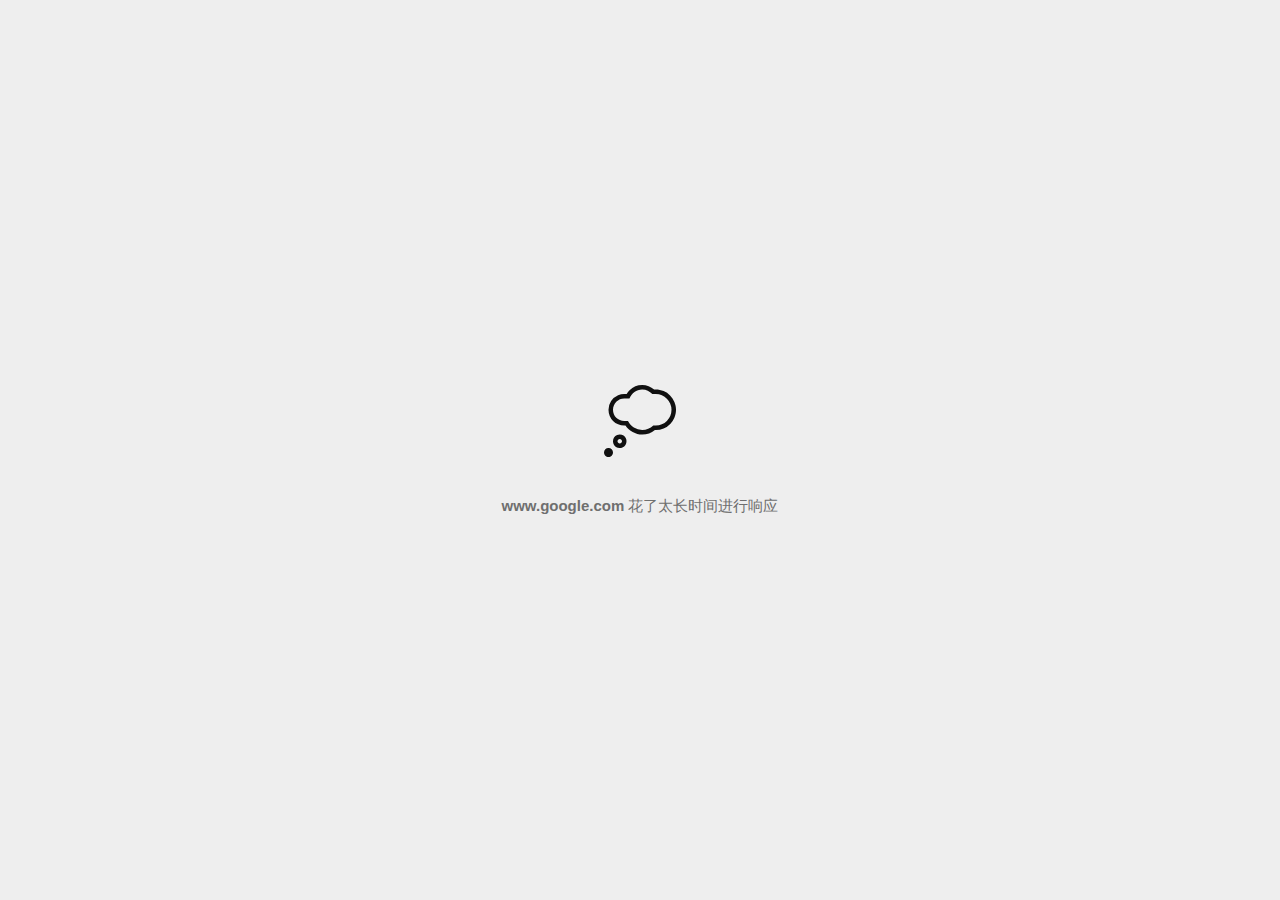
<file: img/jvm/command_files/aframe.html>
<!DOCTYPE html>
<!-- saved from url=(0029)chrome-error://chromewebdata/ -->
<html dir="ltr" lang="zh" subframe=""><head><meta http-equiv="Content-Type" content="text/html; charset=UTF-8">
  
  <meta name="theme-color" content="#fff">
  <meta name="viewport" content="width=device-width, initial-scale=1.0,
                                 maximum-scale=1.0, user-scalable=no">
  <title>www.google.com</title>
  <style>/* Copyright 2017 The Chromium Authors. All rights reserved.
 * Use of this source code is governed by a BSD-style license that can be
 * found in the LICENSE file. */

a {
  color: var(--link-color);
}

body {
  --background-color: #fff;
  --error-code-color: var(--google-gray-700);
  --google-blue-100: rgb(210, 227, 252);
  --google-blue-300: rgb(138, 180, 248);
  --google-blue-600: rgb(26, 115, 232);
  --google-blue-700: rgb(25, 103, 210);
  --google-gray-100: rgb(241, 243, 244);
  --google-gray-300: rgb(218, 220, 224);
  --google-gray-500: rgb(154, 160, 166);
  --google-gray-50: rgb(248, 249, 250);
  --google-gray-600: rgb(128, 134, 139);
  --google-gray-700: rgb(95, 99, 104);
  --google-gray-800: rgb(60, 64, 67);
  --google-gray-900: rgb(32, 33, 36);
  --heading-color: var(--google-gray-900);
  --link-color: rgb(88, 88, 88);
  --popup-container-background-color: rgba(0,0,0,.65);
  --primary-button-fill-color-active: var(--google-blue-700);
  --primary-button-fill-color: var(--google-blue-600);
  --primary-button-text-color: #fff;
  --quiet-background-color: rgb(247, 247, 247);
  --secondary-button-border-color: var(--google-gray-500);
  --secondary-button-fill-color: #fff;
  --secondary-button-hover-border-color: var(--google-gray-600);
  --secondary-button-hover-fill-color: var(--google-gray-50);
  --secondary-button-text-color: var(--google-gray-700);
  --small-link-color: var(--google-gray-700);
  --text-color: var(--google-gray-700);
  --edge-background: var(--edge-grey-background);
  --edge-black: #101010;
  --edge-focus-color: #838383;
  --edge-blue-hover: #0078D4;
  --edge-blue-pressed: #1081D7;
  --edge-blue-rest: #0070C6;
  --edge-blue-selected: #004274;
  --edge-border-hover:#949494;
  --edge-border-pressed: #ADADAD;
  --edge-border-rest: #C5C5C5;
  --edge-grey-background: #F6F6F6;
  --edge-grey-selected: #C6C6C6;
  --edge-light-grey-hover: #F3F3F3;
  --edge-light-grey-pressed: #F7F7F7;
  --edge-light-grey-rest: #EFEFEF;
  --edge-primary-text-color: var(--edge-black);
  --edge-secondary-text-color: var(--edge-text-grey-rest);
  --edge-text-blue-hover: #0070C6;
  --edge-text-blue-rest: #0061AB;
  --edge-text-blue-pressed: #1081D7;
  --edge-text-grey-rest: #6F6F6F;
  --edge-white: #FFFFFF;
  --edge-primary-button-focus-shadow: 0 0 0 2px inset #F2F8FD;
  --edge-focus-outline: 2px solid var(--edge-focus-color);
  background: var(--edge-background);
  color: var(--edge-primary-text-color);
  word-wrap: break-word;
}

.nav-wrapper .secondary-button {
  background: var(--secondary-button-fill-color);
  border: 1px solid var(--secondary-button-border-color);
  color: var(--secondary-button-text-color);
  float: none;
  margin: 0;
  padding: 8px 16px;
}

.hidden {
  display: none;
}

html {
  -webkit-text-size-adjust: 100%;
  font-size: 125%;
}

.icon {
  background-repeat: no-repeat;
  background-size: 100%;
}

@media (prefers-color-scheme: dark) {
  body {
    --background-color: var(--google-gray-900);
    --error-code-color: var(--google-gray-500);
    --heading-color: var(--google-gray-500);
    --link-color: var(--google-blue-300);
    --primary-button-fill-color-active: rgb(129, 162, 208);
    --primary-button-fill-color: var(--google-blue-300);
    --primary-button-text-color: var(--google-gray-900);
    --quiet-background-color: var(--background-color);
    --secondary-button-border-color: var(--google-gray-700);
    --secondary-button-fill-color: var(--google-gray-900);
    --secondary-button-hover-fill-color: rgb(48, 51, 57);
    --secondary-button-text-color: var(--google-blue-300);
    --small-link-color: var(--google-blue-300);
    --text-color: var(--google-gray-500);
    --edge-black: #FFFFFF;
    --edge-focus-color: #888;
    --edge-blue-hover: #0070C6;
    --edge-blue-pressed: #0069B9;
    --edge-blue-rest: #0078D4;
    --edge-blue-selected: #63ACE5;
    --edge-border-hover:#909090;
    --edge-border-pressed: #787878;
    --edge-border-rest: #575757;
    --edge-grey-background: #2D2D2D;
    --edge-grey-selected: #676767;
    --edge-light-grey-hover: #424242;
    --edge-light-grey-pressed: #3E3E3E;
    --edge-light-grey-rest: #464646;
    --edge-text-blue-hover: #429BDF;
    --edge-text-blue-rest: #63ACE5;
    --edge-text-blue-pressed: #2189DA;
    --edge-text-grey-rest: #949494;
    --edge-white: #1D1D1D;
    --edge-primary-button-focus-shadow: 0 0 0 2px inset #F2F8FD;
  }
}
</style>
  <style>/* Copyright 2014 The Chromium Authors. All rights reserved.
   Copyright (C) Microsoft Corporation. All rights reserved.
   Use of this source code is governed by a BSD-style license that can be
   found in the LICENSE file. */

button {
  border: 0;
  border-radius: 2px;
  box-sizing: border-box;
  color: var(--primary-button-text-color);
  cursor: pointer;
  float: right;
  font-size: .875em;
  margin: 0;
  padding: 8px 16px;
  transition: box-shadow 150ms cubic-bezier(0.4, 0, 0.2, 1);
  user-select: none;
}

[dir='rtl'] button {
  float: left;
}

.bad-clock button,
.captive-portal button,
.https-only button,
.insecure-form button,
.lookalike-url button,
.main-frame-blocked button,
.neterror button,
.pdf button,
.ssl button,
.safe-browsing-billing button {
  background: var(--edge-blue-rest);
}

.bad-clock a,
.captive-portal a,
.ssl a {
  color: var(--edge-text-blue-rest);
  text-decoration: none;
  border-bottom: 1px solid currentColor;
}

@media (forced-colors: active) {
  .bad-clock a,
  .captive-portal a,
  .lookalike-url a,
  .ssl a {
    -ms-high-contrast-adjust: none;
    color: LinkText;
    border-bottom: 1px solid currentColor;
  }
  .bad-clock a:focus,
  .captive-portal a:focus,
  .lookalike-url a:focus,
  .ssl a:focus {
    outline: none;
    border-bottom: 2px solid LinkText;
  }
}


.bad-clock #primary-button,
.captive-portal #primary-button,
.lookalike-url #primary-button,
.ssl #primary-button {
  color: white;
  background-color: var(--edge-blue-rest);
  border: 2px solid var(--edge-blue-rest);
  font-family: system-ui, sans-serif;
  font-weight: 600;
  outline: none;
}

.bad-clock #primary-button:focus,
.captive-portal #primary-button:focus,
.lookalike-url #primary-button:focus,
.ssl #primary-button:focus {
  border-color: var(--edge-focus-color);
  box-shadow: var(--edge-primary-button-focus-shadow);
}

.bad-clock #primary-button:hover,
.captive-portal #primary-button:hover,
.lookalike-url #primary-button:hover,
.ssl #primary-button:hover {
  background-color: var(--edge-blue-hover);
  border-color: var(--edge-blue-hover);
}

.bad-clock #primary-button:active,
.captive-portal #primary-button:active,
.lookalike-url #primary-button:active,
.ssl #primary-button:active {
  background-color: var(--edge-blue-pressed);
  box-shadow: 0 1px 2px 0 rgba(60, 64, 67, .3),
      0 2px 6px 2px rgba(60, 64, 67, .15);
}

@media(forced-colors: active) {
  /* Accent button */
  .bad-clock #primary-button,
  .captive-portal #primary-button,
  .lookalike-url #primary-button,
  .ssl #primary-button {
    -ms-high-contrast-adjust: none;
    background-color: Highlight;
    color: HighlightText;
    border: 2px solid transparent;
  }
  .bad-clock #primary-button:focus,
  .captive-portal #primary-button:focus,
  .lookalike-url #primary-button:focus,
  .ssl #primary-button:focus {
    outline: 2px solid ButtonText;
    border-color: transparent;
    box-shadow: none;
  }
  .bad-clock #primary-button:hover,
  .captive-portal #primary-button:hover,
  .lookalike-url #primary-button:hover,
  .ssl #primary-button:hover {
    background-color: HighlightText;
    color: Highlight;
    border: 2px solid Highlight;
  }
}

.bad-clock #details-button,
.captive-portal #details-button,
.lookalike-url #proceed-button,
.ssl #details-button {
  color: var(--edge-primary-text-color);
  background-color: transparent;
  border-color: var(--edge-border-rest);
}

.bad-clock #details-button:focus,
.captive-portal #details-button:focus,
.lookalike-url #proceed-button:focus,
.ssl #details-button:focus {
  outline: var(--edge-focus-outline);
}

.bad-clock #details-button:active,
.captive-portal #details-button:active,
.lookalike-url #proceed-button:active,
.ssl #details-button:active {
  border-color: white;
  background: var(--edge-light-grey-pressed);
  box-shadow: 0 1px 2px 0 rgba(60, 64, 67, .3),
      0 2px 6px 2px rgba(60, 64, 67, .15);
}

.bad-clock #details-button:hover,
.captive-portal #details-button:hover,
.lookalike-url #proceed-button:hover,
.ssl #details-button:hover {
  background: var(--edge-light-grey-hover);
  border-color: var(--edge-border-hover);
  text-decoration: none;
}
@media(forced-colors: active) {
  /* Outline button */
  .bad-clock #details-button,
  .captive-portal #details-button,
  .lookalike-url #proceed-button,
  .ssl #details-button {
    -ms-high-contrast-adjust: none;
    background-color: ButtonFace;
    color: ButtonText;
    border: 1px solid ButtonText;
  }
  .bad-clock #details-button:focus,
  .captive-portal #details-button:focus,
  .lookalike-url #proceed-button:focus,
  .ssl #details-button:focus {
    outline: 2px solid ButtonText;
  }
  .bad-clock #details-button:hover,
  .captive-portal #details-button:hover,
  .lookalike-url #proceed-button:hover,
  .ssl #details-button:hover {
    background-color: Highlight;
    color: HighlightText;
  }
}

.bad-clock #main-message > p,
.captive-portal #main-message > p,
.lookalike-url #main-message > p,
.ssl #main-message > p {
  font-size: 14px;
  line-height: 20px;
  color: var(--edge-primary-text-color);
}

button:active {
  background: var(--primary-button-fill-color-active);
  outline: 0;
}

#debugging {
  display: inline;
  overflow: auto;
}

.debugging-content {
  line-height: 1em;
  margin-bottom: 0;
  margin-top: 1em;
}

.debugging-content-fixed-width {
  display: block;
  font-family: monospace;
  font-size: 1.2em;
  margin-top: 0.5em;
}

.debugging-title {
  font-weight: bold;
}

#details {
  margin: 0 0 50px;
}

#details p:not(:first-of-type) {
  margin-top: 20px;
}

.secondary-button:active {
  border-color: white;
  box-shadow: 0 1px 2px 0 rgba(60, 64, 67, .3),
      0 2px 6px 2px rgba(60, 64, 67, .15);
}

.secondary-button:hover {
  background: var(--secondary-button-hover-fill-color);
  border-color: var(--secondary-button-hover-border-color);
  text-decoration: none;
}

.error-code {
  color: var(--error-code-color);
  font-size: .8em;
  margin-top: 12px;
  text-transform: uppercase;
}

#error-debugging-info {
  font-size: 0.8em;
}

h1 {
  color: var(--edge-primary-text-color);
  font-size: 1.6em;
  font-weight: bold;
  line-height: 1.25em;
  margin-bottom: 16px;
}

h2 {
  font-size: 1.2em;
  font-weight: normal;
}

.icon {
  height: 72px;
  margin: 0 0 40px;
  width: 72px;
}

input[type=checkbox] {
  opacity: 0;
}

input[type=checkbox]:focus ~ .checkbox::after {
  outline: -webkit-focus-ring-color auto 5px;
}

.interstitial-wrapper {
  box-sizing: border-box;
  font-size: 1em;
  line-height: 1.6em;
  margin: 14vh auto 0;
  max-width: 600px;
  width: 100%;
}

#main-message > p {
  display: inline;
}

#extended-reporting-opt-in {
  font-size: .875em;
  margin-top: 32px;
}

#extended-reporting-opt-in label {
  display: grid;
  grid-template-columns: 1.8em 1fr;
  position: relative;
}

#enhanced-protection-message {
  border-radius: 4px;
  font-size: 1em;
  margin-top: 32px;
  padding: 10px 5px;
}

#enhanced-protection-message label {
  display: grid;
  grid-template-columns: 2.5em 1fr;
  position: relative;
}

#enhanced-protection-message div {
  margin: 0.5em;
}

#enhanced-protection-message .icon {
  height: 1.5em;
  vertical-align: middle;
  width: 1.5em;
}

#https-upgrades-message {
  border-radius: 4px;
  font-size: 1em;
}

.nav-wrapper {
  margin-top: 51px;
}

.nav-wrapper::after {
  clear: both;
  content: '';
  display: table;
  width: 100%;
}

.small-link {
  color: var(--small-link-color);
  font-size: .875em;
}

.checkboxes {
  flex: 0 0 24px;
}

.checkbox {
  --padding: .9em;
  background: transparent;
  display: block;
  height: 1em;
  left: -1em;
  padding-inline-start: var(--padding);
  position: absolute;
  right: 0;
  top: -.5em;
  width: 1em;
}

.checkbox::after {
  border: 1px solid white;
  border-radius: 2px;
  content: '';
  height: 1em;
  left: var(--padding);
  position: absolute;
  top: var(--padding);
  width: 1em;
}

.checkbox::before {
  background: transparent;
  border: 2px solid white;
  border-inline-end-width: 0;
  border-top-width: 0;
  content: '';
  height: .2em;
  left: calc(.3em + var(--padding));
  opacity: 0;
  position: absolute;
  top: calc(.3em  + var(--padding));
  transform: rotate(-45deg);
  width: .5em;
}

input[type=checkbox]:checked ~ .checkbox::before {
  opacity: 1;
}

#recurrent-error-message {
  background: var(--edge-light-grey-rest);
  border-radius: 4px;
  margin-bottom: 16px;
  margin-top: 12px;
  padding: 12px 16px;
}

.showing-recurrent-error-message #extended-reporting-opt-in {
  margin-top: 16px;
}

.showing-recurrent-error-message #enhanced-protection-message {
  margin-top: 16px;
}

@media (max-width: 700px) {
  .interstitial-wrapper {
    padding: 0 10%;
  }

  #error-debugging-info {
    overflow: auto;
  }
}

@media (max-width: 420px) {
  button,
  [dir='rtl'] button,
  .small-link {
    float: none;
    font-size: .825em;
    font-weight: 500;
    margin: 0;
    width: 100%;
  }

  button {
    padding: 16px 24px;
  }

  #details {
    margin: 20px 0 20px 0;
  }

  #details p:not(:first-of-type) {
    margin-top: 10px;
  }

  .secondary-button:not(.hidden) {
    display: block;
    margin-top: 20px;
    text-align: center;
    width: 100%;
  }

  .interstitial-wrapper {
    padding: 0 5%;
  }

  #extended-reporting-opt-in {
    margin-top: 24px;
  }

  #enhanced-protection-message {
    margin-top: 24px;
  }

  .nav-wrapper {
    margin-top: 30px;
  }
}

/**
 * Mobile specific styling.
 * Navigation buttons are anchored to the bottom of the screen.
 * Details message replaces the top content in its own scrollable area.
 */

@media (max-width: 420px) {
  .nav-wrapper .secondary-button {
    border: 0;
    margin: 16px 0 0;
    margin-inline-end: 0;
    padding-bottom: 16px;
    padding-top: 16px;
  }
}

/* Fixed nav. */
@media (min-width: 240px) and (max-width: 420px) and
       (min-height: 401px),
       (min-width: 421px) and (min-height: 240px) and
       (max-height: 560px) {
  body .nav-wrapper {
    background: var(--edge-grey-background);
    bottom: 0;
    box-shadow: 0 -22px 40px var(--edge-grey-background);
    left: 0;
    margin: 0 auto;
    max-width: 736px;
    padding-inline-end: 24px;
    padding-inline-start: 24px;
    position: fixed;
    right: 0;
    width: 100%;
    z-index: 2;
  }

  .interstitial-wrapper {
    max-width: 736px;
  }

  #details,
  #main-content {
    padding-bottom: 40px;
  }

  #details {
    padding-top: 5.5vh;
  }

  button.small-link {
    color: var(--google-blue-600);
  }
}

@media (max-width: 420px) and (orientation: portrait),
       (max-height: 560px) {
  body {
    margin: 0 auto;
  }

  button,
  #details-button,
  [dir='rtl'] button,
  button.small-link {
    font-size: .933em;
    margin: 6px 0;
    transform: translatez(0);
  }

  .nav-wrapper {
    box-sizing: border-box;
    padding-bottom: 8px;
    width: 100%;
  }

  #details {
    box-sizing: border-box;
    height: auto;
    margin: 0;
    opacity: 1;
    transition: opacity 250ms cubic-bezier(0.4, 0, 0.2, 1);
  }

  #details.hidden,
  #main-content.hidden {
    height: 0;
    opacity: 0;
    overflow: hidden;
    padding-bottom: 0;
    transition: none;
  }

  h1 {
    font-size: 1.5em;
    margin-bottom: 8px;
  }

  .icon {
    margin-bottom: 5.69vh;
  }

  .interstitial-wrapper {
    box-sizing: border-box;
    margin: 7vh auto 12px;
    padding: 0 24px;
    position: relative;
  }

  .interstitial-wrapper p {
    font-size: .95em;
    line-height: 1.61em;
    margin-top: 8px;
  }

  #main-content {
    margin: 0;
    transition: opacity 100ms cubic-bezier(0.4, 0, 0.2, 1);
  }

  .small-link {
    border: 0;
  }

  .suggested-left > #control-buttons,
  .suggested-right > #control-buttons {
    float: none;
    margin: 0;
  }
}

@media (min-width: 421px) and (min-height: 500px) and (max-height: 560px) {
  .interstitial-wrapper {
    margin-top: 10vh;
  }
}

@media (min-height: 400px) and (orientation:portrait) {
  .interstitial-wrapper {
    margin-bottom: 145px;
  }
}

@media (min-height: 299px) {
  .nav-wrapper {
    padding-bottom: 16px;
  }
}

@media (max-height: 560px) and (min-height: 240px) and (orientation:landscape) {
  .extended-reporting-has-checkbox #details {
    padding-bottom: 80px;
  }
}

@media (min-height: 500px) and (max-height: 650px) and (max-width: 414px) and
       (orientation: portrait) {
  .interstitial-wrapper {
    margin-top: 7vh;
  }
}

@media (min-height: 650px) and (max-width: 414px) and (orientation: portrait) {
  .interstitial-wrapper {
    margin-top: 10vh;
  }
}

/* Small mobile screens. No fixed nav. */
@media (max-height: 400px) and (orientation: portrait),
       (max-height: 239px) and (orientation: landscape),
       (max-width: 419px) and (max-height: 399px) {
  .interstitial-wrapper {
    display: flex;
    flex-direction: column;
    margin-bottom: 0;
  }

  #details {
    flex: 1 1 auto;
    order: 0;
  }

  #main-content {
    flex: 1 1 auto;
    order: 0;
  }

  .nav-wrapper {
    flex: 0 1 auto;
    margin-top: 8px;
    order: 1;
    padding-inline-end: 0;
    padding-inline-start: 0;
    position: relative;
    width: 100%;
  }

  button,
  .nav-wrapper .secondary-button {
    padding: 16px 24px;
  }

  button.small-link {
    color: var(--google-blue-600);
  }
}

@media (max-width: 239px) and (orientation: portrait) {
  .nav-wrapper {
    padding-inline-end: 0;
    padding-inline-start: 0;
  }
}
</style>
  <style>/* Copyright 2013 The Chromium Authors. All rights reserved.
 * Use of this source code is governed by a BSD-style license that can be
 * found in the LICENSE file. */

/* Don't use the main frame div when the error is in a subframe. */
body {
  background-color: var(--edge-grey-background);
}

html[subframe] #main-frame-error {
  display: none;
}

/* Don't use the subframe error div when the error is in a main frame. */
html:not([subframe]) #sub-frame-error {
  display: none;
}

#diagnose-button {
  float: none;
  margin-bottom: 10px;
  margin-inline-start: 0;
  margin-top: 20px;
}

h1 {
  margin-top: 0;
  word-wrap: break-word;
  color: var(--edge-primary-text-color);
  margin-bottom: 22px;
}

h1 span {
  font-weight: bold;
  font-size: 24px;
  line-height: 32px;
}

h2 {
  color: var(--edge-secondary-text-color);
  font-size: 1.2em;
  font-weight: normal;
  margin: 10px 0;
}

a {
  color: var(--edge-text-blue-rest);
  text-decoration: none;
  border-bottom: 1px solid currentColor;
}

a:hover {
  color: var(--edge-text-blue-hover);
}

a:focus {
  outline: none;
  text-decoration: none;
  border-bottom: var(--edge-focus-outline);
}

#game-buttons {
  display: flex;
  align-items: center;
}

#game-message {
  margin-inline-end: 16px;
}

#game-button {
  color: var(--edge-primary-text-color);
  background-color: transparent;
  border: 1px solid var(--edge-border-rest);
}

#game-button:disabled {
  opacity: 0.3;
  cursor: not-allowed;
}

#game-button:hover:not(:disabled) {
  background-color: var(--edge-light-grey-hover);
  border-color: var(--edge-border-hover);
}

#game-button:active:not(:disabled) {
  border-color: white;
  background: var(--edge-light-grey-pressed);
  box-shadow: 0 1px 2px 0 rgba(60, 64, 67, .3),
    0 2px 6px 2px rgba(60, 64, 67, .15);
}

#game-button:focus:not(:disabled) {
  outline: var(--edge-focus-outline);
}

@media (forced-colors: active) {
  a:hover {
    color: HightlightText;
  }
}

.icon {
  -webkit-user-select: none;
  display: inline-block;
}

.icon-generic {
  /**
   * Can't access edge://theme/IDR_ERROR_NETWORK_GENERIC from an untrusted
   * renderer process, so embed the resource manually.
   */
  content: -webkit-image-set(
      url([data-uri]) 1x,
      url([data-uri]) 2x);
}

.icon-offline {
  content: -webkit-image-set(
      url([data-uri]) 1x,
      url([data-uri]) 2x);
  position: relative;
}

.icon-page-error {
  content: url([data-uri]);
}

.icon-thinking {
  content: url([data-uri]);
}

.icon-blocked {
  content: url([data-uri]);
}

.icon-disconnected {
  content: url([data-uri]);
}

.icon-find {
  content: url([data-uri]);
}

.icon-insecure-site {
  content: url([data-uri]);
}

.icon-page-briefcase {
  content: url([data-uri]);
}

.icon-disabled {
  content: -webkit-image-set(
      url([data-uri]) 1x,
      url([data-uri]) 2x);
  width: 112px;
}

.managed-icon {
  content: url([data-uri]);
  margin-inline-end: 6px;
  height: 16px;
  width: 16px;
}

.error-code {
  display: block;
  font-size: 10px;
  line-height: 12px;
  color: var(--edge-secondary-text-color);
  margin-top: 24px;
  font-weight: 500;
}

#content-top {
  margin: 20px;
}

.hidden {
  display: none;
}

#suggestion {
  margin-top: 15px;
}

#suggestions-list p {
  margin-block-end: 0;
  color: var(--edge-primary-text-color);
  font-weight: 700;
}

#suggestions-list ul {
  margin-top: 0;
  color: var(--edge-primary-text-color);
  padding-inline-start: 0;
  list-style: none;
}

#suggestions-list li {
  margin-top: 12px;
  font-size: 14px;
  line-height: 20px;
}

#suggestions-list li:before {
  content: "•";
  font-size: 14px;
  padding-right: 1em;
}

.single-suggestion li:before{
  display: none;
}

#short-suggestion {
  margin-top: 5px;
}

#error-information-button {
  content: url([data-uri]);
  height: 24px;
  vertical-align: -.15em;
  width: 24px;
}

.use-popup-container#error-information-popup-container
  #error-information-popup {
  align-items: center;
  background-color: var(--edge-grey-background);
  display: flex;
  height: 100%;
  left: 0;
  position: fixed;
  top: 0;
  width: 100%;
  z-index: 100;
}

.use-popup-container#error-information-popup-container
  #error-information-popup-content > p {
  margin-bottom: 11px;
  margin-inline-start: 20px;
}

.use-popup-container#error-information-popup-container #suggestions-list ul {
  margin-inline-start: 15px;
}

.use-popup-container#error-information-popup-container
  #error-information-popup-box {
  background-color: var(--edge-white);
  left: 5%;
  padding-bottom: 15px;
  padding-top: 15px;
  position: fixed;
  width: 90%;
  z-index: 101;
}

.use-popup-container#error-information-popup-container div.error-code {
  margin-inline-start: 20px;
}

.use-popup-container#error-information-popup-container #suggestions-list p {
  margin-inline-start: 20px;
}

:not(.use-popup-container)#error-information-popup-container
  #error-information-popup-close {
  display: none;
}

#error-information-popup-close {
  margin-bottom: 0px;
  margin-inline-end: 35px;
  margin-top: 15px;
  text-align: end;
}

.link-button {
  color: var(--edge-text-blue-rest);
  display: inline-block;
  font-weight: bold;
  text-transform: uppercase;
}

#sub-frame-error-details {
  color: var(--edge-secondary-text-color);

}

[jscontent=hostName],
[jscontent=failedUrl] {
  overflow-wrap: break-word;
}

#search-container {
  /* Prevents a space between controls. */
  display: flex;
  margin-top: 20px;
}

.snackbar {
  background: #323232;
  border-radius: 2px;
  bottom: 24px;
  box-sizing: border-box;
  color: #fff;
  font-size: .87em;
  left: 24px;
  max-width: 568px;
  min-width: 288px;
  opacity: 0;
  padding: 16px 24px 12px;
  position: fixed;
  transform: translateY(90px);
  will-change: opacity, transform;
  z-index: 999;
}

.snackbar-show {
  -webkit-animation:
    show-snackbar .25s cubic-bezier(0.0, 0.0, 0.2, 1) forwards,
    hide-snackbar .25s cubic-bezier(0.4, 0.0, 1, 1) forwards 5s;
}

@-webkit-keyframes show-snackbar {
  100% {
    opacity: 1;
    transform: translateY(0);
  }
}

@-webkit-keyframes hide-snackbar {
  0% {
    opacity: 1;
    transform: translateY(0);
  }
  100% {
    opacity: 0;
    transform: translateY(90px);
  }
}

.suggestions {
  margin-top: 18px;
  color: var(--edge-primary-text-color);
  font-size: 14px;
  line-height: 20px;
}

.suggestion-header {
  font-weight: bold;
  margin-bottom: 4px;
}

/* Decrease padding at low sizes. */
@media (max-width: 640px), (max-height: 640px) {
  h1 {
    margin: 0 0 15px;
  }
  #content-top {
    margin: 15px;
  }
  .suggestions {
    margin-top: 10px;
  }
  .suggestion-header {
    margin-bottom: 0;
  }
}

#download-link, #download-link-clicked {
  margin-bottom: 30px;
  margin-top: 30px;
}

#download-link-clicked {
  color: #BBB;
}

#download-link:before, #download-link-clicked:before {
  content: url([data-uri]);
  display: inline-block;
  margin-inline-end: 4px;
  vertical-align: -webkit-baseline-middle;
}

#download-link-clicked:before {
  width: 0px;
  opacity: 0;
}

.offline-content-list-title {
  color: rgb(95, 99, 104);
  font-size: .8em;
  line-height: 1;
  margin-bottom: .8em;
}

#offline-content-suggestions {
  margin-inline-start: -5%;
  width: 110%;
}

/* The selectors below adjust the "overflow" of the suggestion cards contents
 * based on the same screen size based strategy used for the main frame, which
 * is applied by the `interstitial-wrapper` class. */
@media (max-width: 700px) {
  #offline-content-suggestions {
    margin-inline-start: -5%;
    width: 110%;
  }
}
@media (max-width: 420px)  {
  #offline-content-suggestions {
    margin-inline-start: -2.5%;
    width: 105%;
  }
}
@media (max-width: 420px) and (orientation: portrait),
       (max-height: 560px) {
  #offline-content-suggestions {
    margin-inline-start: -12px;
    width: calc(100% + 24px);
  }
}

.suggestion-with-image .offline-content-suggestion-visual {
  flex-basis: 8.2em;
  flex-shrink: 0;
}

.suggestion-with-image .offline-content-suggestion-visual > img {
  height: 100%;
  width: 100%;
}

#offline-content-list:not(.is-rtl) .suggestion-with-image
.offline-content-suggestion-visual > img {
  border-bottom-right-radius: 8px;
  border-top-right-radius: 8px;
}

#offline-content-list.is-rtl .suggestion-with-image
.offline-content-suggestion-visual > img {
  border-bottom-left-radius: 8px;
  border-top-left-radius: 8px;
}

.suggestion-with-icon .offline-content-suggestion-visual {
  align-items: center;
  display: flex;
  justify-content: center;
  min-height: 4.2em;
  min-width: 4.2em;
}

.suggestion-with-icon .offline-content-suggestion-visual > div {
  align-items: center;
  background-color: rgb(241, 243, 244);
  border-radius: 50%;
  display: flex;
  height: 2.3em;
  justify-content: center;
  width: 2.3em;
}

.suggestion-with-icon .offline-content-suggestion-visual > div > img {
  height: 1.45em;
  width: 1.45em;
}

.offline-content-suggestion-texts {
  display: flex;
  flex-direction: column;
  justify-content: space-between;
  line-height: 1.3;
  padding: .9em;
  width: 100%;
}

.offline-content-suggestion-title {
  -webkit-box-orient: vertical;
  -webkit-line-clamp: 3;
  color: rgb(32, 33, 36);
  display: -webkit-box;
  font-size: 1.1em;
  overflow: hidden;
  text-overflow: ellipsis;
}

div.offline-content-suggestion {
  align-items: stretch;
  border-color: rgb(218, 220, 224);
  border-radius: 8px;
  border-style: solid;
  border-width: 1px;
  display: flex;
  justify-content: space-between;
  margin-bottom: .8em;
}

.suggestion-with-image {
  flex-direction: row;
  height: 8.2em;
  max-height: 8.2em;
}

.suggestion-with-icon {
  flex-direction: row-reverse;
  height: 4.2em;
  max-height: 4.2em;
}

.suggestion-with-icon .offline-content-suggestion-title {
  -webkit-line-clamp: 1;
  word-break: break-all;
}

.suggestion-with-icon .offline-content-suggestion-texts {
  padding-inline-start: 0px;
}

.offline-content-suggestion-attribution-freshness {
  color: rgb(95, 99, 104);
  display: flex;
  font-size: .8em;
}

.offline-content-suggestion-attribution {
  -webkit-box-orient: vertical;
  -webkit-line-clamp: 1;
  display: -webkit-box;
  flex-shrink: 1;
  overflow-wrap: break-word;
  overflow: hidden;
  text-overflow: ellipsis;
  word-break: break-all;
}

.no-attribution .offline-content-suggestion-attribution {
  display: none;
}

.offline-content-suggestion-freshness:before {
  content: '-';
  display: inline-block;
  flex-shrink: 0;
  margin-inline-end: .1em;
  margin-inline-start: .1em;
}

.no-attribution .offline-content-suggestion-freshness:before {
  display: none;
}

.offline-content-suggestion-freshness {
  flex-shrink: 0;
}

.suggestion-with-image .offline-content-suggestion-pin-spacer {
  flex-shrink: 1;
  flex-grow: 100;
}

.suggestion-with-image .offline-content-suggestion-pin {
  content: url([data-uri]);
  flex-shrink: 0;
  height: 1.4em;
  margin-inline-start: .4em;
  width: 1.4em;
}

.offline-content-list-action {
  text-align: center;
}

#offline-content-summary {
  border-color: rgb(241, 243, 244);
  border-radius: 12px;
  border-style: solid;
  border-width: 1px;
  padding: 12px;
  text-align: center;
}

.offline-content-summary-image-truncate {
  width: 45px;
}

.offline-content-summary-images {
  direction: ltr;
  display: flex;
  margin-top: 10px;
  justify-content: center;
  padding-bottom: 12px;
}

.offline-content-summary-images img {
  background: rgb(241, 243, 244);
  border-radius: 50%;
  box-shadow:
    0px 1px 2px 0px rgb(155, 155, 155),
    0px 1px 3px 0px rgb(155, 155, 155);
  padding: 12px;
  width: 32px;
}

.offline-content-summary-description {
  border-top: 1px solid rgb(241, 243, 244);
  padding-top: 12px;
}

.offline-content-summary-action {
  padding-top: 12px;
}

/* Don't allow overflow when in a subframe. */
html[subframe] body {
  overflow: hidden;
}

#sub-frame-error {
  -webkit-align-items: center;
  background-color: #DDD;
  display: -webkit-flex;
  -webkit-flex-flow: column;
  height: 100%;
  -webkit-justify-content: center;
  left: 0;
  position: absolute;
  text-align: center;
  top: 0;
  transition: background-color .2s ease-in-out;
  width: 100%;
}

#sub-frame-error:hover {
  background-color: #EEE;
}

#sub-frame-error .icon-generic {
  margin: 0 0 16px;
}

#sub-frame-error-details {
  margin: 0 10px;
  text-align: center;
  visibility: hidden;
}

/* Show details only when hovering. */
#sub-frame-error:hover #sub-frame-error-details {
  visibility: visible;
}

/* If the iframe is too small, always hide the error code. */
/* TODO(mmenke): See if overflow: no-display works better, once supported. */
@media (max-width: 200px), (max-height: 95px) {
  #sub-frame-error-details {
    display: none;
  }
}

/* Adjust icon for small embedded frames in apps. */
@media (max-height: 100px) {
  #sub-frame-error .icon-generic {
    height: auto;
    margin: 0;
    padding-top: 0;
    width: 25px;
  }
}

#control-buttons {
  margin-bottom: 44px;
}

/* details-button is special; it's a <button> element that looks like a link. */
#details-buttons {
  width: 100%;
}

#details-button {
  box-shadow: none;
  min-width: 0;
  background: none;
  border: none;
  color: var(--edge-primary-text-color);
  cursor: pointer;
  font-size: 14px;
  line-height: 20px;
  text-decoration: none;
  float: left;
  padding: 4px;
  font-family: system-ui, sans-serif;
}

#details-button:before {
  display: inline-block;
  content: "";
  background-image: url("[data-uri]");
  margin-right: 10px;
  width: 14px;
  height: 10px;
  background-repeat: no-repeat;
  background-position: center center;
  fill: var(--edge-primary-text-color);
}

#details-button.expanded:before {
  transform: rotate(180deg);
}

#details-button:focus {
  outline: solid 2px var(--edge-focus-color);
}
@media (forced-colors: active) {
  #details-button,
  #game-button {
    -ms-high-contrast-adjust: none;
    color: ButtonText;
    background-color: ButtonFace;
  }
  #game-button {
    /* extra border for this button only */
    border: 1px solid ButtonText;
  }
  #details-button::before,
  #game-button::before {
    fill: ButtonText;
  }
  #details-button:focus,
  #game-button:focus {
    outline: 2px solid ButtonText;
  }
  #details-button:hover,
  #game-button:hover {
    background-color: Highlight;
    color: HighlightText;
  }
  #details-button:hover::before,
  #game-button:hover::before {
    fill: HighlightText;
  }
}

.nav-wrapper {
  margin-top: 44px;
}

#control-buttons,
#stale-load-button,
#details-buttons {
  float: left !important;
}

.suggested-left .secondary-button {
  margin-inline-end: 0px;
}

#details-button.singular {
  float: none;
}

/* download-button shows both icon and text. */
#download-button {
  padding-bottom: 4px;
  padding-top: 4px;
  position: relative;
}

#download-button:before {
  background: -webkit-image-set(
      url([data-uri]) 1x,
      url([data-uri]) 2x)
    no-repeat;
  content: '';
  display: inline-block;
  width: 24px;
  height: 24px;
  margin-inline-end: 4px;
  margin-inline-start: -4px;
  vertical-align: middle;
}

#download-button:disabled {
  background: rgb(180, 206, 249);
  color: rgb(255, 255, 255);
}

/*
TODO(https://crbug.com/852872): UI for offline suggested content is incomplete.
*/
.suggested-thumbnail {
  width: 25vw;
  height: 25vw;
}

#reload-button {
  background-color: var(--edge-blue-rest);
  color: white; /* always white because it is a blue button */
  border-radius: 2px;
  width: 100px;
  height: 32px;
  font-family: system-ui, sans-serif;
  font-weight: 600;
  font-size: 12px;
  padding: 0;
  outline: none;
}

#reload-button:focus {
  outline: var(--edge-focus-outline);
  box-shadow: var(--edge-primary-button-focus-shadow);
}

#reload-button:hover {
  background-color: var(--edge-blue-hover);
}

#reload-button:active {
  background-color: var(--edge-blue-pressed);
}

@media (forced-colors: active) {
  /* Acts like an accent button */
  #reload-button {
    -ms-high-contrast-adjust: none;
    background-color: Highlight;
    color: HighlightText;
  }
  #reload-button:hover {
    background-color: HighlightText;
    color: Highlight;
    border: 2px solid Highlight;
  }
  #reload-button:focus {
    outline: 2px solid ButtonText;
    box-shadow: none;
  }
}

/* Offline page */
.offline {
  transition: -webkit-filter 1.5s cubic-bezier(0.65, 0.05, 0.36, 1),
              background-color 1.5s cubic-bezier(0.65, 0.05, 0.36, 1);
  will-change: -webkit-filter, background-color;
}

#main-message > p {
  font-size: 14px;
  line-height: 20px;
  color: var(--edge-primary-text-color);
}
.offline #main-message > p {
  display: none;
}

.offline.inverted {
  -webkit-filter: invert(100%);
  background-color: var(--edge-black);
}

.offline .interstitial-wrapper {
  color: #2b2b2b;
  font-size: 1em;
  line-height: 1.55;
  margin: 0 auto;
  max-width: 600px;
  padding-top: 100px;
  width: 100%;
}

.offline .controller {
  background: rgba(247,247,247, .1);
  height: 100vh;
  left: 0;
  position: absolute;
  top: 0;
  width: 100vw;
  z-index: 9;
}

#offline-resources {
  display: none;
}

@media (max-width: 420px) {
  #download-button {
    padding-bottom: 12px;
    padding-top: 12px;
  }

  .snackbar {
    left: 0;
    bottom: 0;
    width: 100%;
    border-radius: 0;
  }
}

@media (max-height: 350px) {
  h1 {
    margin: 0 0 15px;
  }

  .icon-offline {
    margin: 0 0 10px;
  }

  .interstitial-wrapper {
    margin-top: 5%;
  }

  .nav-wrapper {
    margin-top: 30px;
  }
}

@media (min-width: 420px) and (max-width: 736px) and
       (min-height: 240px) and (max-height: 420px) and
       (orientation:landscape) {
  .interstitial-wrapper {
    margin-bottom: 100px;
  }
}

@media (max-width: 360px) and (max-height: 480px) {
  .offline .interstitial-wrapper {
    padding-top: 60px;
  }

}

@media (min-height: 240px) and (orientation: landscape) {
  .offline .interstitial-wrapper {
    margin-bottom: 90px;
  }

  .icon-offline {
    margin-bottom: 20px;
  }
}

@media (max-height: 320px) and (orientation: landscape) {
  .icon-offline {
    margin-bottom: 0;
  }

}

@media (max-width: 240px) {
  button {
    padding-left: 12px;
    padding-right: 12px;
  }

  .interstitial-wrapper {
    overflow: inherit;
    padding: 0 8px;
  }
}

@media (max-width: 120px) {
  button {
    width: auto;
  }
}


@media (prefers-color-scheme: dark) {
  .icon,
  .managed-icon {
    filter: invert(1);
  }

  #details-button:before {
    filter: invert(1);
  }
}
</style>
  <script>// Copyright 2017 The Chromium Authors. All rights reserved.
// Copyright (C) Microsoft Corporation. All rights reserved.
// Use of this source code is governed by a BSD-style license that can be
// found in the LICENSE file.

// This is the shared code for security interstitials. It is used for both SSL
// interstitials and Safe Browsing interstitials.

/**
 * @typedef {{
 *   dontProceed: function(),
 *   proceed: function(),
 *   showMoreSection: function(),
 *   openHelpCenter: function(),
 *   openDiagnostic: function(),
 *   reload: function(),
 *   openDateSettings: function(),
 *   openLogin: function(),
 *   doReport: function(),
 *   dontReport: function(),
 *   openReportingPrivacy: function(),
 *   openWhitepaper: function(),
 *   reportPhishingError: function(),
 * }}
 */
// eslint-disable-next-line no-var
var certificateErrorPageController;

// Should match security_interstitials::SecurityInterstitialCommand
/** @enum {number} */
const SecurityInterstitialCommandId = {
  // For SmartScreen only
  CMD_INTERSTITIAL_PAGE_LOADED: -32,
  CMD_MCAS_SUPPORT_PAGE: -31,

  CMD_DONT_PROCEED: 0,
  CMD_PROCEED: 1,
  // Ways for user to get more information
  CMD_SHOW_MORE_SECTION: 2,
  CMD_OPEN_HELP_CENTER: 3,
  CMD_OPEN_DIAGNOSTIC: 4,
  // Primary button actions
  CMD_RELOAD: 5,
  CMD_OPEN_DATE_SETTINGS: 6,
  CMD_OPEN_LOGIN: 7,
  // Safe Browsing Extended Reporting
  CMD_DO_REPORT: 8,
  CMD_DONT_REPORT: 9,
  CMD_OPEN_REPORTING_PRIVACY: 10,
  CMD_OPEN_WHITEPAPER: 11,
  // Report a phishing error.
  CMD_REPORT_PHISHING_ERROR: 12,
  // Open enhanced protection settings.
  CMD_OPEN_ENHANCED_PROTECTION_SETTINGS: 13,

  // Edge specific commands are to be offset by 1000
  // Open Edge privacy settings.
  CMD_OPEN_EDGE_PRIVACY_SETTINGS: 1000,
};

const HIDDEN_CLASS = 'hidden';

/**
 * A convenience method for sending commands to the parent page.
 * @param {SecurityInterstitialCommandId} cmd  The command to send.
 */
function sendCommand(cmd) {
  if (window.certificateErrorPageController) {
    switch (cmd) {
      case SecurityInterstitialCommandId.CMD_DONT_PROCEED:
        certificateErrorPageController.dontProceed();
        break;
      case SecurityInterstitialCommandId.CMD_PROCEED:
        certificateErrorPageController.proceed();
        break;
      case SecurityInterstitialCommandId.CMD_SHOW_MORE_SECTION:
        certificateErrorPageController.showMoreSection();
        break;
      case SecurityInterstitialCommandId.CMD_OPEN_HELP_CENTER:
        certificateErrorPageController.openHelpCenter();
        break;
      case SecurityInterstitialCommandId.CMD_OPEN_DIAGNOSTIC:
        certificateErrorPageController.openDiagnostic();
        break;
      case SecurityInterstitialCommandId.CMD_RELOAD:
        certificateErrorPageController.reload();
        break;
      case SecurityInterstitialCommandId.CMD_OPEN_DATE_SETTINGS:
        certificateErrorPageController.openDateSettings();
        break;
      case SecurityInterstitialCommandId.CMD_OPEN_LOGIN:
        certificateErrorPageController.openLogin();
        break;
      case SecurityInterstitialCommandId.CMD_DO_REPORT:
        certificateErrorPageController.doReport();
        break;
      case SecurityInterstitialCommandId.CMD_DONT_REPORT:
        certificateErrorPageController.dontReport();
        break;
      case SecurityInterstitialCommandId.CMD_OPEN_REPORTING_PRIVACY:
        certificateErrorPageController.openReportingPrivacy();
        break;
      case SecurityInterstitialCommandId.CMD_OPEN_WHITEPAPER:
        certificateErrorPageController.openWhitepaper();
        break;
      case SecurityInterstitialCommandId.CMD_REPORT_PHISHING_ERROR:
        certificateErrorPageController.reportPhishingError();
        break;
      case SecurityInterstitialCommandId.CMD_INTERSTITIAL_PAGE_LOADED:
        certificateErrorPageController.interstitialLoaded();
        break;
      case SecurityInterstitialCommandId.CMD_MCAS_SUPPORT_PAGE:
        certificateErrorPageController.mcasSupportPage();
        break;
      case SecurityInterstitialCommandId.CMD_OPEN_ENHANCED_PROTECTION_SETTINGS:
        certificateErrorPageController.openEnhancedProtectionSettings();
        break;
      case SecurityInterstitialCommandId.CMD_OPEN_EDGE_PRIVACY_SETTINGS:
        certificateErrorPageController.openEdgePrivacySettings();
        break;
    }
    return;
  }
  // 
  window.domAutomationController.send(cmd);
  // 
  // 
}

/**
 * Call this to stop clicks on <a href="#"> links from scrolling to the top of
 * the page (and possibly showing a # in the link).
 */
function preventDefaultOnPoundLinkClicks() {
  document.addEventListener('click', function(e) {
    const anchor = findAncestor(/** @type {Node} */ (e.target), function(el) {
      return el.tagName === 'A';
    });
    // Use getAttribute() to prevent URL normalization.
    if (anchor && anchor.getAttribute('href') === '#') {
      e.preventDefault();
    }
  });
}

// 

// 
</script>
  <script>// Copyright 2015 The Chromium Authors. All rights reserved.
// Use of this source code is governed by a BSD-style license that can be
// found in the LICENSE file.

let mobileNav = false;

/**
 * For small screen mobile the navigation buttons are moved
 * below the advanced text.
 */
function onResize() {
  const helpOuterBox = document.querySelector('#details');
  const mainContent = document.querySelector('#main-content');
  const mediaQuery = '(min-width: 240px) and (max-width: 420px) and ' +
      '(min-height: 401px), ' +
      '(max-height: 560px) and (min-height: 240px) and ' +
      '(min-width: 421px)';

  const detailsHidden = helpOuterBox.classList.contains(HIDDEN_CLASS);
  const runnerContainer = document.querySelector('.runner-container');

  // Check for change in nav status.
  if (mobileNav !== window.matchMedia(mediaQuery).matches) {
    mobileNav = !mobileNav;

    // Handle showing the top content / details sections according to state.
    if (mobileNav) {
      mainContent.classList.toggle(HIDDEN_CLASS, !detailsHidden);
      helpOuterBox.classList.toggle(HIDDEN_CLASS, detailsHidden);
      if (runnerContainer) {
        runnerContainer.classList.toggle(HIDDEN_CLASS, !detailsHidden);
      }
    } else if (!detailsHidden) {
      // Non mobile nav with visible details.
      mainContent.classList.remove(HIDDEN_CLASS);
      helpOuterBox.classList.remove(HIDDEN_CLASS);
      if (runnerContainer) {
        runnerContainer.classList.remove(HIDDEN_CLASS);
      }
    }
  }
}

function setupMobileNav() {
  window.addEventListener('resize', onResize);
  onResize();
}

document.addEventListener('DOMContentLoaded', setupMobileNav);
</script>
  <script>// Copyright 2013 The Chromium Authors. All rights reserved.
// Copyright (C) Microsoft Corporation. All rights reserved.
// Use of this source code is governed by a BSD-style license that can be
// found in the LICENSE file.

function toggleHelpBox() {
  const helpBoxOuter = document.getElementById('details');
  helpBoxOuter.classList.toggle(HIDDEN_CLASS);
  const detailsButton = document.getElementById('details-button');
  if (helpBoxOuter.classList.contains(HIDDEN_CLASS)){
    detailsButton.innerText = detailsButton.detailsText;
    detailsButton.classList.remove("expanded");
  } else {
    detailsButton.innerText = detailsButton.hideDetailsText;
    detailsButton.classList.add("expanded");
  }

  // Details appears over the main content on small screens.
  if (mobileNav) {
    document.getElementById('main-content').classList.toggle(HIDDEN_CLASS);
    const runnerContainer = document.querySelector('.runner-container');
    if (runnerContainer) {
      runnerContainer.classList.toggle(HIDDEN_CLASS);
    }
  }
}

function diagnoseErrors() {
// 
    if (window.errorPageController) {
errorPageController.diagnoseErrorsButtonClick();
}
// 
// 
}

// Subframes use a different layout but the same html file.  This is to make it
// easier to support platforms that load the error page via different
// mechanisms (Currently just iOS). We also use the subframe style for portals
// as they are embedded like subframes and can't be interacted with by the user.
if (window.top.location != window.location || window.portalHost) {
document.documentElement.setAttribute('subframe', '');
}

// Re-renders the error page using |strings| as the dictionary of values.
// Used by NetErrorTabHelper to update DNS error pages with probe results.
function updateForDnsProbe(strings) {
  const context = new JsEvalContext(strings);
  jstProcess(context, document.getElementById('t'));
}

// Given the classList property of an element, adds an icon class to the list
// and removes the previously-
function updateIconClass(classList, newClass) {
  let oldClass;

  if (classList.hasOwnProperty('last_icon_class')) {
    oldClass = classList['last_icon_class'];
    if (oldClass == newClass) {
return;
}
  }

  classList.add(newClass);
  if (oldClass !== undefined) {
classList.remove(oldClass);
}

  classList['last_icon_class'] = newClass;

  document.body.classList.add('neterror');
}

// Does a search using |baseSearchUrl| and the text in the search box.
function search(baseSearchUrl) {
  const searchTextNode = document.getElementById('search-box');
  document.location = baseSearchUrl + searchTextNode.value;
  return false;
}

// Called when an <a> tag generated by the navigation correction service is
// clicked.
// @param {{clickData: string}} jstdata
function navigationCorrectionClicked(jstdata) {
  if (jstdata.clickData !== undefined && errorPageController) {
    errorPageController.edgeNavigationCorrectionClicked(jstdata.clickData);
  }
}

// Implements button clicks.  This function is needed during the transition
// between implementing these in trunk chromium and implementing them in
// iOS.
function reloadButtonClick(url) {
  if (window.errorPageController) {
    errorPageController.reloadButtonClick();
  } else {
    location = url;
  }
}

function showSavedCopyButtonClick() {
  if (window.errorPageController) {
    errorPageController.showSavedCopyButtonClick();
  }
}

function downloadButtonClick() {
  if (window.errorPageController) {
    errorPageController.downloadButtonClick();
    const downloadButton = document.getElementById('download-button');
    downloadButton.disabled = true;
    downloadButton.textContent = downloadButton.disabledText;

    document.getElementById('download-link-wrapper')
        .classList.add(HIDDEN_CLASS);
    document.getElementById('download-link-clicked-wrapper')
        .classList.remove(HIDDEN_CLASS);
  }
}

function detailsButtonClick() {
  if (window.errorPageController) {
errorPageController.detailsButtonClick();
}
}

let primaryControlOnLeft = true;
// 

// TODO(crbug.com/883486): UI not yet implemented.
function setAutoFetchState(scheduled, can_schedule) {
}

function toggleErrorInformationPopup() {
  document.getElementById('error-information-popup-container')
      .classList.toggle(HIDDEN_CLASS);
}

function launchOfflineItem(itemID, name_space) {
  errorPageController.launchOfflineItem(itemID, name_space);
}

function launchDownloadsPage() {
  errorPageController.launchDownloadsPage();
}

// Populates a summary of suggested offline content.
function offlineContentSummaryAvailable(summary) {
  // Note: See AvailableContentSummaryToValue in
  // available_offline_content_helper.cc for the data contained in |summary|.
  if (!summary || summary.total_items == 0 ||
      !loadTimeData.valueExists('offlineContentSummary')) {
    return;
  }
  // TODO(https://crbug.com/852872): Customize presented icons based on the
  // types of available offline content.
  document.getElementById('offline-content-summary').hidden = false;
}

function getIconForSuggestedItem(item) {
  // Note: |item.content_type| contains the enum values from
  // chrome::mojom::AvailableContentType.
  switch (item.content_type) {
    case 1:  // kVideo
      return 'image-video';
    case 2:  // kAudio
      return 'image-music-note';
    case 0:  // kPrefetchedPage
    case 3:  // kOtherPage
      return 'image-earth';
  }
  return 'image-file';
}

function getSuggestedContentDiv(item, index) {
  // Note: See AvailableContentToValue in available_offline_content_helper.cc
  // for the data contained in an |item|.
  // TODO(carlosk): Present |snippet_base64| when that content becomes
  // available.
  let visual = '';
  const extraContainerClasses = [];
  // html_inline.py will try to replace src attributes with data URIs using a
  // simple regex. The following is obfuscated slightly to avoid that.
  const src = 'src';
  if (item.thumbnail_data_uri) {
    extraContainerClasses.push('suggestion-with-image');
    visual = `<img ${src}="${item.thumbnail_data_uri}">`;
  } else {
    extraContainerClasses.push('suggestion-with-icon');
    iconClass = getIconForSuggestedItem(item);
    visual = `<div><img class="${iconClass}"></div>`;
  }

  if (!item.attribution_base64) {
extraContainerClasses.push('no-attribution');
}

  return `
  <div class="offline-content-suggestion ${extraContainerClasses.join(' ')}"
    onclick="launchOfflineItem('${item.ID}', '${item.name_space}')">
      <div class="offline-content-suggestion-texts">
        <div id="offline-content-suggestion-title-${index}"
             class="offline-content-suggestion-title">
        </div>
        <div class="offline-content-suggestion-attribution-freshness">
          <div id="offline-content-suggestion-attribution-${index}"
               class="offline-content-suggestion-attribution">
          </div>
          <div class="offline-content-suggestion-freshness">
            ${item.date_modified}
          </div>
          <div class="offline-content-suggestion-pin-spacer"></div>
          <div class="offline-content-suggestion-pin"></div>
        </div>
      </div>
      <div class="offline-content-suggestion-visual">
        ${visual}
      </div>
  </div>`;
}

// Populates a list of suggested offline content.
// Note: For security reasons all content downloaded from the web is considered
// unsafe and must be securely handled to be presented on the dino page. Images
// have already been safely re-encoded but textual content -- like title and
// attribution -- must be properly handled here.
function offlineContentAvailable(suggestions) {
  if (!suggestions || !loadTimeData.valueExists('offlineContentList')) {
return;
}

  const suggestionsHTML = [];
  for (let index = 0; index < suggestions.length; index++) {
suggestionsHTML.push(getSuggestedContentDiv(suggestions[index], index));
}

  document.getElementById('offline-content-suggestions').innerHTML =
      suggestionsHTML.join('\n');

  // Sets textual web content using |textContent| to make sure it's handled as
  // plain text.
  for (let index = 0; index < suggestions.length; index++) {
    document.getElementById(`offline-content-suggestion-title-${index}`)
        .textContent = atob(suggestions[index].title_base64);
    document.getElementById(`offline-content-suggestion-attribution-${index}`)
        .textContent = atob(suggestions[index].attribution_base64);
  }

  const contentListElement = document.getElementById('offline-content-list');
  if (document.dir == 'rtl') {
contentListElement.classList.add('is-rtl');
}
  contentListElement.hidden = false;
}

function onDocumentLoad() {
  const controlButtonDiv = document.getElementById('control-buttons');
  const reloadButton = document.getElementById('reload-button');
  const detailsButton = document.getElementById('details-button');
  const showSavedCopyButton = document.getElementById('show-saved-copy-button');
  const downloadButton = document.getElementById('download-button');
  const gameButton= document.getElementById('game-button');
  const gameButtonContainer = document.getElementById('game-buttons');

  const reloadButtonVisible = loadTimeData.valueExists('reloadButton') &&
      loadTimeData.getValue('reloadButton').msg;
  const showSavedCopyButtonVisible =
      loadTimeData.valueExists('showSavedCopyButton') &&
      loadTimeData.getValue('showSavedCopyButton').msg;
  const downloadButtonVisible =
      loadTimeData.valueExists('downloadButton') &&
      loadTimeData.getValue('downloadButton').msg;
  const gameButtonDisabled =
      loadTimeData.valueExists('disabledGame') &&
      loadTimeData.getBoolean('disabledGame');

  if (gameButtonDisabled) {
    gameButton.disabled = true;
    const managedIcon = gameButtonContainer.getElementsByClassName('managed-icon')[0];
    if (!!managedIcon && loadTimeData.valueExists('playGameMsg')) {
      managedIcon.setAttribute('title', loadTimeData.getString('disabledGameMsg'));
    }
  }

  // If Automatic HTTPS suggestions are defined, show messages.
  const automaticHTTPSVisible =
      loadTimeData.valueExists('httpsUpgradesMessage');
  if (automaticHTTPSVisible) {
    document.getElementById('https-upgrades-message')
        .classList.toggle(HIDDEN_CLASS);
    document.getElementById('https-upgrades-message-details')
        .classList.toggle(HIDDEN_CLASS);
  }

  // If offline content suggestions will be visible, the usual buttons will not
  // be presented.
  const offlineContentVisible =
      loadTimeData.valueExists('suggestedOfflineContentPresentationMode');
  if (offlineContentVisible) {
    document.querySelector('.nav-wrapper').classList.add(HIDDEN_CLASS);
    detailsButton.classList.add(HIDDEN_CLASS);

    if (downloadButtonVisible) {
document.getElementById('download-link').hidden = false;
}

    document.getElementById('download-links-wrapper')
        .classList.remove(HIDDEN_CLASS);
    document.getElementById('error-information-popup-container')
        .classList.add('use-popup-container', HIDDEN_CLASS);
    document.getElementById('error-information-button')
        .classList.remove(HIDDEN_CLASS);

    return;
  }

  let primaryButton, secondaryButton;
  if (showSavedCopyButton.primary) {
    primaryButton = showSavedCopyButton;
    secondaryButton = reloadButton;
  } else {
    primaryButton = reloadButton;
    secondaryButton = showSavedCopyButton;
  }

  // Sets up the proper button layout for the current platform.
  if (primaryControlOnLeft) {
    buttons.classList.add('suggested-left');
    controlButtonDiv.insertBefore(secondaryButton, primaryButton);
  } else {
    buttons.classList.add('suggested-right');
    controlButtonDiv.insertBefore(primaryButton, secondaryButton);
  }

  if (reloadButton.style.display == 'none' &&
      showSavedCopyButton.style.display == 'none' &&
      downloadButton.style.display == 'none') {
    detailsButton.classList.add('singular');
  }

  // Show control buttons.
  if (reloadButtonVisible || showSavedCopyButtonVisible ||
      downloadButtonVisible) {
    controlButtonDiv.hidden = false;

    // Set the secondary button state in the cases of two call to actions.
    if ((reloadButtonVisible || downloadButtonVisible) &&
        showSavedCopyButtonVisible) {
      secondaryButton.classList.add('secondary-button');
    }
  }
}

function launchGame() {
  const gameButtonDisabled =
      loadTimeData.valueExists('disabledGame') &&
      loadTimeData.getBoolean('disabledGame');
  if (!gameButtonDisabled) {
    // 

    // 
    errorPageController.openSurfGame();
    // 
  }
}

// Opens edge://settings/privacy.
function launchEdgePrivacySettings() {
  errorPageController.openEdgePrivacySettings();
}

// Updates https_upgrade_state from
// third_party/blink/public/mojom/renderer_preferences.mojom to
// edge_https::UpgradeState::UPGRADE_FAILURE_IGNORED if Edge's
// Automatic HTTPS component needs to be bypassed.
function updateHttpsUpgradeState() {
  errorPageController.bypassEdgeHttpsUpgrades();
}

document.addEventListener('DOMContentLoaded', onDocumentLoad);
</script>
</head>
<body id="t" style="font-family: &#39;Segoe UI&#39;,Arial,&#39;Microsoft Yahei&#39;,sans-serif; font-size: 75%" jstcache="0" class="neterror">
  <div id="main-frame-error" class="interstitial-wrapper" jstcache="0">
    <div id="main-content" jstcache="0">
      <div class="icon icon-thinking" jseval="updateIconClass(this.classList, iconClass)" alt="" jstcache="2"></div>
      <div id="main-message" jstcache="0">
        <h1 jstcache="0">
          <span jsselect="heading" jsvalues=".innerHTML:msg" jstcache="14">嗯… 无法访问此页面</span>
          <a id="error-information-button" class="hidden" onclick="toggleErrorInformationPopup();" jstcache="0"></a>
        </h1>
        <p jsselect="summary" jsvalues=".innerHTML:msg" jstcache="3"><strong jscontent="hostName" jstcache="27">www.google.com</strong> 花了太长时间进行响应</p>
        <div id="https-upgrades-message" class="hidden" jstcache="0">
          <p id="https-upgrades-message-details" jsselect="httpsUpgradesMessage" jsvalues=".innerHTML:msg" class="hidden" jstcache="15" style="display: none;"></p>
        </div>
        <!--The suggestion list and error code are normally presented inline,
          in which case error-information-popup-* divs have no effect. When
          error-information-popup-container has the use-popup-container class, this
          information is provided in a popup instead.-->
        <div id="error-information-popup-container" jstcache="0">
          <div id="error-information-popup" jstcache="0">
            <div id="error-information-popup-box" jstcache="0">
              <div id="error-information-popup-content" jstcache="0">
                <div id="suggestions-list" style="" jsdisplay="(suggestionsSummaryList &amp;&amp; suggestionsSummaryList.length)" jstcache="21">
                  <p jsvalues=".innerHTML:suggestionsSummaryListHeader" jstcache="23">请尝试：</p>
                  <ul jsvalues=".className:suggestionsSummaryList.length == 1 ? &#39;single-suggestion&#39; : &#39;&#39;" jstcache="24" class="">
                    <li jsselect="suggestionsSummaryList" jsvalues=".innerHTML:summary" jstcache="26" jsinstance="0">检查连接</li><li jsselect="suggestionsSummaryList" jsvalues=".innerHTML:summary" jstcache="26" jsinstance="*1"><a href="chrome-error://chromewebdata/#buttons" onclick="toggleHelpBox()" jstcache="0">检查代理和防火墙</a></li>
                  </ul>
                </div>
                <div class="error-code" jscontent="errorCode" jstcache="22">ERR_CONNECTION_TIMED_OUT</div>
                <p id="error-information-popup-close" jstcache="0">
                  <a class="link-button" jscontent="closeDescriptionPopup" onclick="toggleErrorInformationPopup();" jstcache="25">null</a>
                </p>
              </div>
            </div>
          </div>
        </div>
        <div id="diagnose-frame" class="hidden" jstcache="0"></div>
        <div id="download-links-wrapper" class="hidden" jstcache="0">
          <div id="download-link-wrapper" jstcache="0">
            <a id="download-link" class="link-button" onclick="downloadButtonClick()" jsselect="downloadButton" jscontent="msg" jsvalues=".disabledText:disabledMsg" jstcache="10" style="display: none;">
            </a>
          </div>
          <div id="download-link-clicked-wrapper" class="hidden" jstcache="0">
            <div id="download-link-clicked" class="link-button" jsselect="downloadButton" jscontent="disabledMsg" jstcache="19" style="display: none;">
            </div>
          </div>
        </div>
        <div id="offline-content-list" hidden="" jstcache="0">
          <div class="offline-content-list-title" jsselect="offlineContentList" jscontent="title" jstcache="16" style="display: none;"></div>
          <div id="offline-content-suggestions" jstcache="0"></div>
          <div class="offline-content-list-action" jstcache="0">
            <a class="link-button" onclick="launchDownloadsPage()" jsselect="offlineContentList" jscontent="actionText" jstcache="20" style="display: none;">
            </a>
          </div>
        </div>
        <div id="offline-content-summary" onclick="launchDownloadsPage()" hidden="" jstcache="0">
          <div class="offline-content-summary-images" jstcache="0">
            <div class="offline-content-summary-image-truncate" jstcache="0">
              <img id="earth" src="[data-uri]" jstcache="0">
            </div>
            <div class="offline-content-summary-image-truncate" jstcache="0">
              <img id="music-note" src="[data-uri]" jstcache="0">
            </div>
            <div class="offline-content-summary-image-truncate" jstcache="0">
              <img id="video" src="[data-uri]" jstcache="0">
            </div>
            <div jstcache="0">
              <!-- Pump Follow Up Bug #20954431 -->
            </div>
          </div>
          <div class="offline-content-summary-description" jsselect="offlineContentSummary" jscontent="description" jstcache="17" style="display: none;">
          </div>
          <a class="offline-content-summary-action link-button" jsselect="offlineContentSummary" jscontent="actionText" jstcache="18" style="display: none;">
          </a>
        </div>
      </div>
    </div>
    <div id="buttons" class="nav-wrapper suggested-left" jstcache="0">
      <div id="control-buttons" hidden="" jstcache="0">
        <button id="show-saved-copy-button" class="blue-button text-button" onclick="showSavedCopyButtonClick()" jsselect="showSavedCopyButton" jscontent="msg" jsvalues="title:title; .primary:primary" jstcache="9" style="display: none;">
        </button><button id="reload-button" class="blue-button text-button" onclick="reloadButtonClick(this.url);" jsselect="reloadButton" jsvalues=".url:reloadUrl" jscontent="msg" jstcache="8" style="display: none;"></button>
        
        <button id="download-button" class="blue-button text-button" onclick="downloadButtonClick()" jsselect="downloadButton" jscontent="msg" jsvalues=".disabledText:disabledMsg" jstcache="10" style="display: none;">
        </button>
      </div>
      <div id="details-buttons" jstcache="0">
        <button id="details-button" onclick="detailsButtonClick(); toggleHelpBox()" jscontent="details" jsdisplay="(suggestionsDetails &amp;&amp; suggestionsDetails.length &gt; 0) || diagnose" jsvalues=".detailsText:details; .hideDetailsText:hideDetails;" jstcache="11" class="singular">详细信息</button>
      </div>
    </div>
    <div id="details" class="hidden" jstcache="0">
      <div class="suggestions" jsselect="suggestionsDetails" jstcache="4" jsinstance="0">
        <div class="suggestion-header" jsvalues=".innerHTML:header" jstcache="12">检查 Internet 连接</div>
        <div class="suggestion-body" jsvalues=".innerHTML:body" jstcache="13">请检查你的网络电缆、调制解调器和路由器。</div>
      </div><div class="suggestions" jsselect="suggestionsDetails" jstcache="4" jsinstance="1">
        <div class="suggestion-header" jsvalues=".innerHTML:header" jstcache="12">要允许 Microsoft Edge 访问网络，请在防火墙或防病毒软件中进行
          设置。</div>
        <div class="suggestion-body" jsvalues=".innerHTML:body" jstcache="13">如果它已被列为允许访问网络的程序，请尝试
将其从列表中删除，然后重新添加。</div>
      </div><div class="suggestions" jsselect="suggestionsDetails" jstcache="4" jsinstance="*2">
        <div class="suggestion-header" jsvalues=".innerHTML:header" jstcache="12">如果使用代理服务器:</div>
        <div class="suggestion-body" jsvalues=".innerHTML:body" jstcache="13">请检查代理设置。你可能需要向组织询问代理服务器是否正在工作。如果你认为不应该使用代理服务器，请<span jscontent="settingsTitle" jstcache="28">设置</span>
          &gt;
          <span jscontent="systemTitle" jstcache="29">系统</span>
          &gt;
          <span jscontent="proxyTitle" jstcache="30">打开计算机的代理设置</span></div>
      </div>
    </div>
    <div id="game-buttons" jsdisplay="!!showGameButtons" jstcache="1" style="display: none;">
      <span id="game-message" jscontent="playGameMsg" jstcache="5"></span>
      <div class="managed-icon" jsdisplay="!!disabledGame" jstcache="6"></div>
      <button id="game-button" onclick="launchGame()" jsselect="gameButton" jscontent="msg" jstcache="7"></button>
    </div>
  </div>
  <div id="sub-frame-error" jstcache="0">
    <!-- Show details when hovering over the icon, in case the details are
         hidden because they're too large. -->
    <div class="icon icon-thinking" jseval="updateIconClass(this.classList, iconClass)" jstcache="2"></div>
    <div id="sub-frame-error-details" jsselect="summary" jsvalues=".innerHTML:msg" jstcache="3"><strong jscontent="hostName" jstcache="27">www.google.com</strong> 花了太长时间进行响应</div>
  </div>


<script jstcache="0">(function(){function l(a,b,c){return Function.prototype.call.apply(Array.prototype.slice,arguments)}function m(a,b,c){var e=l(arguments,2);return function(){return b.apply(a,e)}}function n(a,b){var c=new p(b);for(c.h=[a];c.h.length;){var e=c,d=c.h.shift();e.i(d);for(d=d.firstChild;d;d=d.nextSibling)1==d.nodeType&&e.h.push(d)}}function p(a){this.i=a}function q(a){a.style.display=""}function r(a){a.style.display="none"};var t=/\s*;\s*/;function u(a,b){this.l.apply(this,arguments)}u.prototype.l=function(a,b){this.a||(this.a={});if(b){var c=this.a,e=b.a;for(d in e)c[d]=e[d]}else{var d=this.a;e=v;for(c in e)d[c]=e[c]}this.a.$this=a;this.a.$context=this;this.f="undefined"!=typeof a&&null!=a?a:"";b||(this.a.$top=this.f)};var v={$default:null},w=[];function x(a){for(var b in a.a)delete a.a[b];a.f=null;w.push(a)}function y(a,b,c){try{return b.call(c,a.a,a.f)}catch(e){return v.$default}}
u.prototype.clone=function(a,b,c){if(0<w.length){var e=w.pop();u.call(e,a,this);a=e}else a=new u(a,this);a.a.$index=b;a.a.$count=c;return a};var z;window.trustedTypes&&(z=trustedTypes.createPolicy("jstemplate",{createScript:function(a){return a}}));var A={};function B(a){if(!A[a])try{var b="(function(a_, b_) { with (a_) with (b_) return "+a+" })",c=window.trustedTypes?z.createScript(b):b;A[a]=window.eval(c)}catch(e){}return A[a]}
function E(a){var b=[];a=a.split(t);for(var c=0,e=a.length;c<e;++c){var d=a[c].indexOf(":");if(!(0>d)){var g=a[c].substr(0,d).replace(/^\s+/,"").replace(/\s+$/,"");d=B(a[c].substr(d+1));b.push(g,d)}}return b};function F(){}var G=0,H={0:{}},I={},J={},K=[];function L(a){a.__jstcache||n(a,function(b){M(b)})}var N=[["jsselect",B],["jsdisplay",B],["jsvalues",E],["jsvars",E],["jseval",function(a){var b=[];a=a.split(t);for(var c=0,e=a.length;c<e;++c)if(a[c]){var d=B(a[c]);b.push(d)}return b}],["transclude",function(a){return a}],["jscontent",B],["jsskip",B]];
function M(a){if(a.__jstcache)return a.__jstcache;var b=a.getAttribute("jstcache");if(null!=b)return a.__jstcache=H[b];b=K.length=0;for(var c=N.length;b<c;++b){var e=N[b][0],d=a.getAttribute(e);J[e]=d;null!=d&&K.push(e+"="+d)}if(0==K.length)return a.setAttribute("jstcache","0"),a.__jstcache=H[0];var g=K.join("&");if(b=I[g])return a.setAttribute("jstcache",b),a.__jstcache=H[b];var h={};b=0;for(c=N.length;b<c;++b){d=N[b];e=d[0];var f=d[1];d=J[e];null!=d&&(h[e]=f(d))}b=""+ ++G;a.setAttribute("jstcache",
b);H[b]=h;I[g]=b;return a.__jstcache=h}function P(a,b){a.j.push(b);a.o.push(0)}function Q(a){return a.c.length?a.c.pop():[]}
F.prototype.g=function(a,b){var c=R(b),e=c.transclude;if(e)(c=S(e))?(b.parentNode.replaceChild(c,b),e=Q(this),e.push(this.g,a,c),P(this,e)):b.parentNode.removeChild(b);else if(c=c.jsselect){c=y(a,c,b);var d=b.getAttribute("jsinstance");var g=!1;d&&("*"==d.charAt(0)?(d=parseInt(d.substr(1),10),g=!0):d=parseInt(d,10));var h=null!=c&&"object"==typeof c&&"number"==typeof c.length;e=h?c.length:1;var f=h&&0==e;if(h)if(f)d?b.parentNode.removeChild(b):(b.setAttribute("jsinstance","*0"),r(b));else if(q(b),
null===d||""===d||g&&d<e-1){g=Q(this);d=d||0;for(h=e-1;d<h;++d){var k=b.cloneNode(!0);b.parentNode.insertBefore(k,b);T(k,c,d);f=a.clone(c[d],d,e);g.push(this.b,f,k,x,f,null)}T(b,c,d);f=a.clone(c[d],d,e);g.push(this.b,f,b,x,f,null);P(this,g)}else d<e?(g=c[d],T(b,c,d),f=a.clone(g,d,e),g=Q(this),g.push(this.b,f,b,x,f,null),P(this,g)):b.parentNode.removeChild(b);else null==c?r(b):(q(b),f=a.clone(c,0,1),g=Q(this),g.push(this.b,f,b,x,f,null),P(this,g))}else this.b(a,b)};
F.prototype.b=function(a,b){var c=R(b),e=c.jsdisplay;if(e){if(!y(a,e,b)){r(b);return}q(b)}if(e=c.jsvars)for(var d=0,g=e.length;d<g;d+=2){var h=e[d],f=y(a,e[d+1],b);a.a[h]=f}if(e=c.jsvalues)for(d=0,g=e.length;d<g;d+=2)if(f=e[d],h=y(a,e[d+1],b),"$"==f.charAt(0))a.a[f]=h;else if("."==f.charAt(0)){f=f.substr(1).split(".");for(var k=b,O=f.length,C=0,U=O-1;C<U;++C){var D=f[C];k[D]||(k[D]={});k=k[D]}k[f[O-1]]=h}else f&&("boolean"==typeof h?h?b.setAttribute(f,f):b.removeAttribute(f):b.setAttribute(f,""+h));
if(e=c.jseval)for(d=0,g=e.length;d<g;++d)y(a,e[d],b);e=c.jsskip;if(!e||!y(a,e,b))if(c=c.jscontent){if(c=""+y(a,c,b),b.innerHTML!=c){for(;b.firstChild;)e=b.firstChild,e.parentNode.removeChild(e);b.appendChild(this.m.createTextNode(c))}}else{c=Q(this);for(e=b.firstChild;e;e=e.nextSibling)1==e.nodeType&&c.push(this.g,a,e);c.length&&P(this,c)}};function R(a){if(a.__jstcache)return a.__jstcache;var b=a.getAttribute("jstcache");return b?a.__jstcache=H[b]:M(a)}
function S(a,b){var c=document;if(b){var e=c.getElementById(a);if(!e){e=b();var d=c.getElementById("jsts");d||(d=c.createElement("div"),d.id="jsts",r(d),d.style.position="absolute",c.body.appendChild(d));var g=c.createElement("div");d.appendChild(g);g.innerHTML=e;e=c.getElementById(a)}c=e}else c=c.getElementById(a);return c?(L(c),c=c.cloneNode(!0),c.removeAttribute("id"),c):null}function T(a,b,c){c==b.length-1?a.setAttribute("jsinstance","*"+c):a.setAttribute("jsinstance",""+c)};window.jstGetTemplate=S;window.JsEvalContext=u;window.jstProcess=function(a,b){var c=new F;L(b);c.m=b?9==b.nodeType?b:b.ownerDocument||document:document;var e=m(c,c.g,a,b),d=c.j=[],g=c.o=[];c.c=[];e();for(var h,f,k;d.length;)h=d[d.length-1],e=g[g.length-1],e>=h.length?(e=c,f=d.pop(),f.length=0,e.c.push(f),g.pop()):(f=h[e++],k=h[e++],h=h[e++],g[g.length-1]=e,f.call(c,k,h))};
})()</script><script jstcache="0">// Copyright (c) 2012 The Chromium Authors. All rights reserved.
// Use of this source code is governed by a BSD-style license that can be
// found in the LICENSE file.

/**
 * @fileoverview This file defines a singleton which provides access to all data
 * that is available as soon as the page's resources are loaded (before DOM
 * content has finished loading). This data includes both localized strings and
 * any data that is important to have ready from a very early stage (e.g. things
 * that must be displayed right away).
 *
 * Note that loadTimeData is not guaranteed to be consistent between page
 * refreshes (https://crbug.com/740629) and should not contain values that might
 * change if the page is re-opened later.
 */

/** @type {!LoadTimeData} */
// eslint-disable-next-line no-var
var loadTimeData;

class LoadTimeData {
  constructor() {
    /** @type {?Object} */
    this.data_ = null;
  }

  /**
   * Sets the backing object.
   *
   * Note that there is no getter for |data_| to discourage abuse of the form:
   *
   *     var value = loadTimeData.data()['key'];
   *
   * @param {Object} value The de-serialized page data.
   */
  set data(value) {
    expect(!this.data_, 'Re-setting data.');
    this.data_ = value;
  }

  /**
   * @param {string} id An ID of a value that might exist.
   * @return {boolean} True if |id| is a key in the dictionary.
   */
  valueExists(id) {
    return this.data_ ? id in this.data_ : false;
  }

  /**
   * Fetches a value, expecting that it exists.
   * @param {string} id The key that identifies the desired value.
   * @return {*} The corresponding value.
   */
  getValue(id) {
    expect(this.data_, 'No data. Did you remember to include strings.js?');
    const value = this.data_[id];
    expect(typeof value !== 'undefined', 'Could not find value for ' + id);
    return value;
  }

  /**
   * As above, but also makes sure that the value is a string.
   * @param {string} id The key that identifies the desired string.
   * @return {string} The corresponding string value.
   */
  getString(id) {
    const value = this.getValue(id);
    expectIsType(id, value, 'string');
    return /** @type {string} */ (value);
  }

  /**
   * Returns a formatted localized string where $1 to $9 are replaced by the
   * second to the tenth argument.
   * @param {string} id The ID of the string we want.
   * @param {...(string|number)} var_args The extra values to include in the
   *     formatted output.
   * @return {string} The formatted string.
   */
  getStringF(id, var_args) {
    const value = this.getString(id);
    if (!value) {
      return '';
    }

    const args = Array.prototype.slice.call(arguments);
    args[0] = value;
    return this.substituteString.apply(this, args);
  }

  /**
   * Returns a formatted localized string where $1 to $9 are replaced by the
   * second to the tenth argument. Any standalone $ signs must be escaped as
   * $$.
   * @param {string} label The label to substitute through.
   *     This is not an resource ID.
   * @param {...(string|number)} var_args The extra values to include in the
   *     formatted output.
   * @return {string} The formatted string.
   */
  substituteString(label, var_args) {
    const varArgs = arguments;
    return label.replace(/\$(.|$|\n)/g, function(m) {
      expect(m.match(/\$[$1-9]/), 'Unescaped $ found in localized string.');
      return m === '$$' ? '$' : varArgs[m[1]];
    });
  }

  /**
   * Returns a formatted string where $1 to $9 are replaced by the second to
   * tenth argument, split apart into a list of pieces describing how the
   * substitution was performed. Any standalone $ signs must be escaped as $$.
   * @param {string} label A localized string to substitute through.
   *     This is not an resource ID.
   * @param {...(string|number)} var_args The extra values to include in the
   *     formatted output.
   * @return {!Array<!{value: string, arg: (null|string)}>} The formatted
   *     string pieces.
   */
  getSubstitutedStringPieces(label, var_args) {
    const varArgs = arguments;
    // Split the string by separately matching all occurrences of $1-9 and of
    // non $1-9 pieces.
    const pieces = (label.match(/(\$[1-9])|(([^$]|\$([^1-9]|$))+)/g) ||
                    []).map(function(p) {
      // Pieces that are not $1-9 should be returned after replacing $$
      // with $.
      if (!p.match(/^\$[1-9]$/)) {
        expect(
            (p.match(/\$/g) || []).length % 2 === 0,
            'Unescaped $ found in localized string.');
        return {value: p.replace(/\$\$/g, '$'), arg: null};
      }

      // Otherwise, return the substitution value.
      return {value: varArgs[p[1]], arg: p};
    });

    return pieces;
  }

  /**
   * As above, but also makes sure that the value is a boolean.
   * @param {string} id The key that identifies the desired boolean.
   * @return {boolean} The corresponding boolean value.
   */
  getBoolean(id) {
    const value = this.getValue(id);
    expectIsType(id, value, 'boolean');
    return /** @type {boolean} */ (value);
  }

  /**
   * As above, but also makes sure that the value is an integer.
   * @param {string} id The key that identifies the desired number.
   * @return {number} The corresponding number value.
   */
  getInteger(id) {
    const value = this.getValue(id);
    expectIsType(id, value, 'number');
    expect(value === Math.floor(value), 'Number isn\'t integer: ' + value);
    return /** @type {number} */ (value);
  }

  /**
   * Override values in loadTimeData with the values found in |replacements|.
   * @param {Object} replacements The dictionary object of keys to replace.
   */
  overrideValues(replacements) {
    expect(
        typeof replacements === 'object',
        'Replacements must be a dictionary object.');
    for (const key in replacements) {
      this.data_[key] = replacements[key];
    }
  }

  /**
   * Reset loadTimeData's data. Should only be used in tests.
   * @param {?Object} newData The data to restore to, when null restores to
   *    unset state.
   */
  resetForTesting(newData = null) {
    this.data_ = newData;
  }

  /**
   * @return {boolean} Whether loadTimeData.data has been set.
   */
  isInitialized() {
    return this.data_ !== null;
  }
}

  /**
   * Checks condition, throws error message if expectation fails.
   * @param {*} condition The condition to check for truthiness.
   * @param {string} message The message to display if the check fails.
   */
  function expect(condition, message) {
    if (!condition) {
      throw new Error(
          'Unexpected condition on ' + document.location.href + ': ' + message);
    }
  }

  /**
   * Checks that the given value has the given type.
   * @param {string} id The id of the value (only used for error message).
   * @param {*} value The value to check the type on.
   * @param {string} type The type we expect |value| to be.
   */
  function expectIsType(id, value, type) {
    expect(
        typeof value === type, '[' + value + '] (' + id + ') is not a ' + type);
  }

  expect(!loadTimeData, 'should only include this file once');
  loadTimeData = new LoadTimeData;

  // Expose |loadTimeData| directly on |window|, since within a JS module the
  // scope is local and not all files have been updated to import the exported
  // |loadTimeData| explicitly.
  window.loadTimeData = loadTimeData;

  console.warn('crbug/1173575, non-JS module files deprecated.');</script><script jstcache="0">const pageData = {"details":"详细信息","errorCode":"ERR_CONNECTION_TIMED_OUT","fontfamily":"'Segoe UI',Arial,'Microsoft Yahei',sans-serif","fontsize":"75%","heading":{"hostName":"www.google.com","msg":"嗯… 无法访问此页面"},"hideDetails":"隐藏详细信息","iconClass":"icon-thinking","is_windows_xbox_sku":"false","language":"zh","suggestionsDetails":[{"body":"请检查你的网络电缆、调制解调器和路由器。","header":"检查 Internet 连接"},{"body":"如果它已被列为允许访问网络的程序，请尝试\n将其从列表中删除，然后重新添加。","header":"要允许 Microsoft Edge 访问网络，请在防火墙或防病毒软件中进行\n          设置。"},{"advancedTitle":"显示高级设置","body":"请检查代理设置。你可能需要向组织询问代理服务器是否正在工作。如果你认为不应该使用代理服务器，请\u003Cspan jscontent=\"settingsTitle\">\u003C/span>\n          >\n          \u003Cspan jscontent=\"systemTitle\">\u003C/span>\n          >\n          \u003Cspan jscontent=\"proxyTitle\">\u003C/span>","header":"如果使用代理服务器:","privacySecurityTitle":"隐私和安全","proxyTitle":"打开计算机的代理设置","settingsTitle":"设置","systemTitle":"系统"}],"suggestionsSummaryList":[{"summary":"检查连接"},{"summary":"\u003Ca href=\"#buttons\" onclick=\"toggleHelpBox()\">检查代理和防火墙\u003C/a>"}],"suggestionsSummaryListHeader":"请尝试：","summary":{"failedUrl":"https://www.google.com/recaptcha/api2/aframe","hostName":"www.google.com","msg":"\u003Cstrong jscontent=\"hostName\">\u003C/strong> 花了太长时间进行响应"},"textdirection":"ltr","title":"www.google.com"};loadTimeData.data = pageData;var tp = document.getElementById('t');jstProcess(new JsEvalContext(pageData), tp);</script></body></html>
</file>
